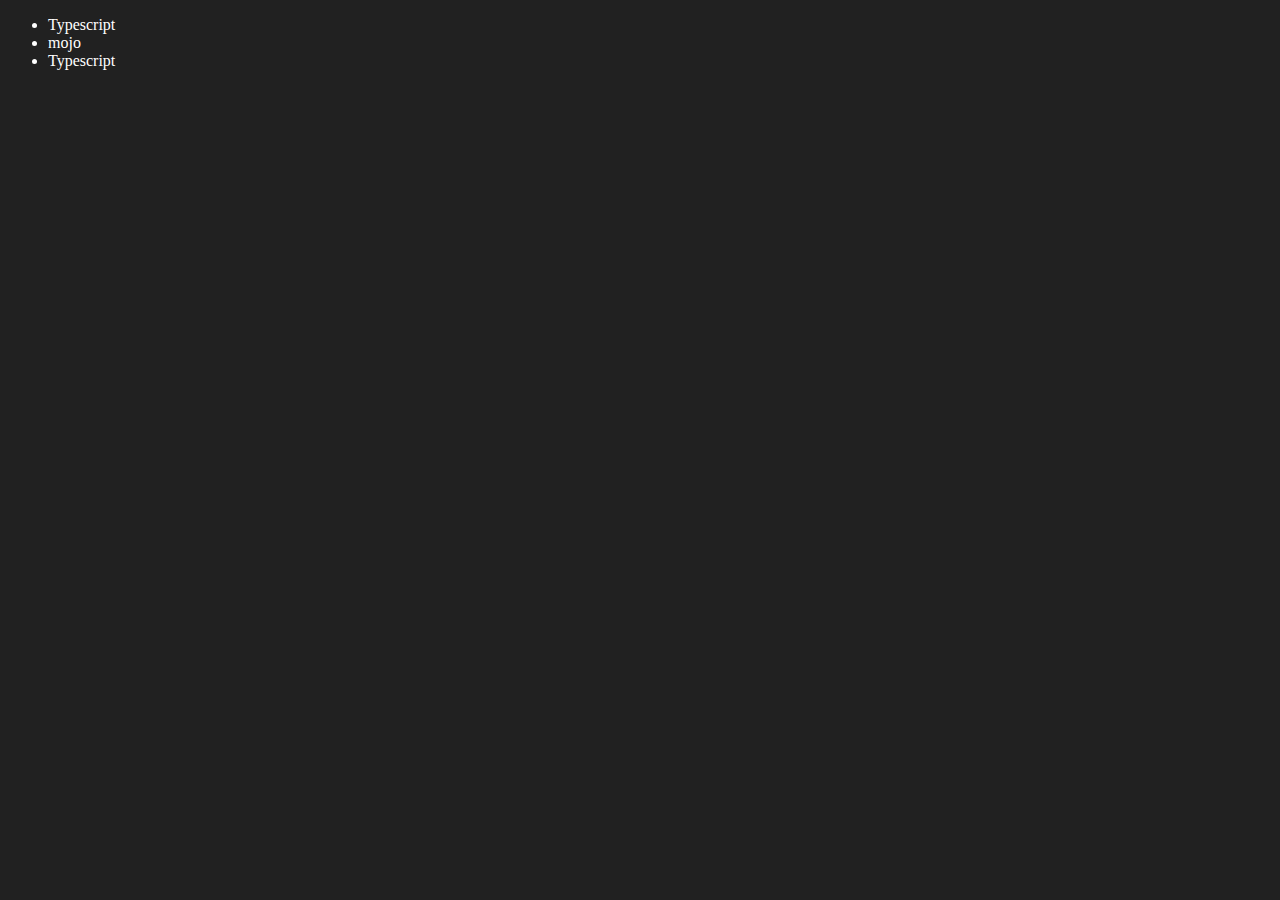
<file: 06_dom/four.html>
<!DOCTYPE html>
<html lang="en">
<head>
    <meta charset="UTF-8">
    <meta name="viewport" content="width=device-width, initial-scale=1.0">
    <title>Dom</title>
</head>
<body style="background-color: #212121; color: #fff;">
    <ul class="language">
        <li>Javascript</li>
    </ul>
</body>
<script>
    function addLanguage(langName){
        const li = document.createElement('li')
        li.innerHTML = `${langName}`
        document.querySelector('.language').appendChild(li)

    }
    addLanguage("Python")
    addLanguage("Typescript")

    function addOptiLanguange(langName){
        const li = document.createElement('li')
        li.appendChild(document.createTextNode(langName))
        document.querySelector('.language').appendChild(li)
    }
    addOptiLanguange("golang")


    //Edit

    const secondLang = document.querySelector('li:nth-child(2)')
    console.log(secondLang);
    
    // secondLang.innerHTML = "Mojo"
    const newLi = document.createElement('li')
    newLi.textContent = "mojo"
    secondLang.replaceWith(newLi)

    //Edit
    const FirstLang = document.querySelector('li:first-child')
    FirstLang.outerHTML = '<li>Typescript</li>'
    

    //remove
    const lastLang = document.querySelector('li:last-child')
    lastLang.remove()

</script>
</html>
</file>
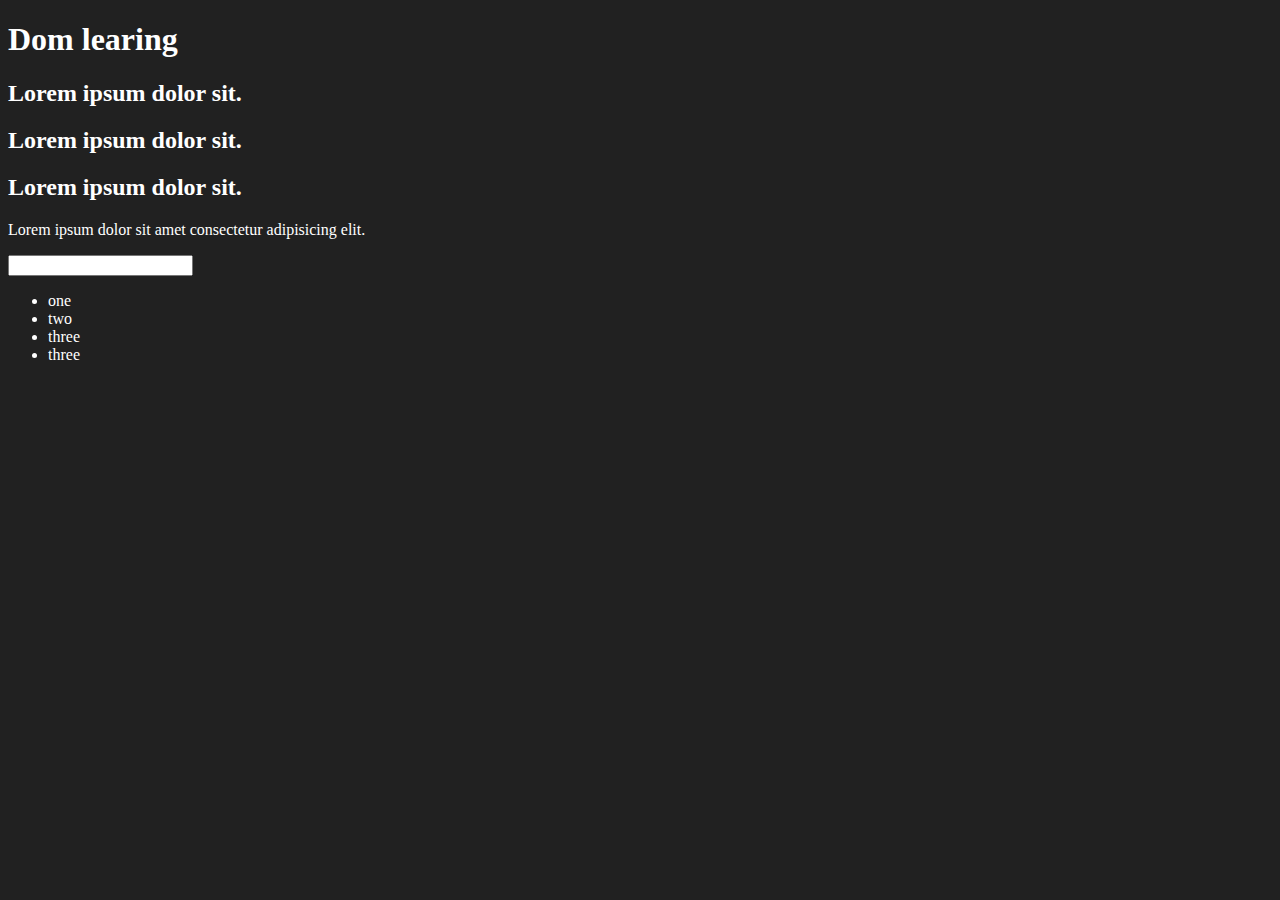
<file: 06_dom/one.html>
<!DOCTYPE html>
<html lang="en">
<head>
    <meta charset="UTF-8">
    <meta name="viewport" content="width=device-width, initial-scale=1.0">
    <title>Dom</title>
    <style>
        .bg-black{
            background-color: #212121;
            color: #fff;
        }
    </style>
</head>
<body class="bg-black">
    <div class="bg-black">
        <h1 id = "title" class="heading">Dom learing <span style="display: none;">test text</span></h1>
        <h2>Lorem ipsum dolor sit.</h2>
        <h2>Lorem ipsum dolor sit.</h2>
        <h2>Lorem ipsum dolor sit.</h2>
        <p>Lorem ipsum dolor sit amet consectetur adipisicing elit.</p>
        <input type="password" name="" id="">

        <ul>
            <li class="list-item" >one</li>
            <li class="list-item">two</li>
            <li class="list-item">three</li>
            <li class="list-item">three</li>
        </ul>
    </div>
</body>
</html>
</file>
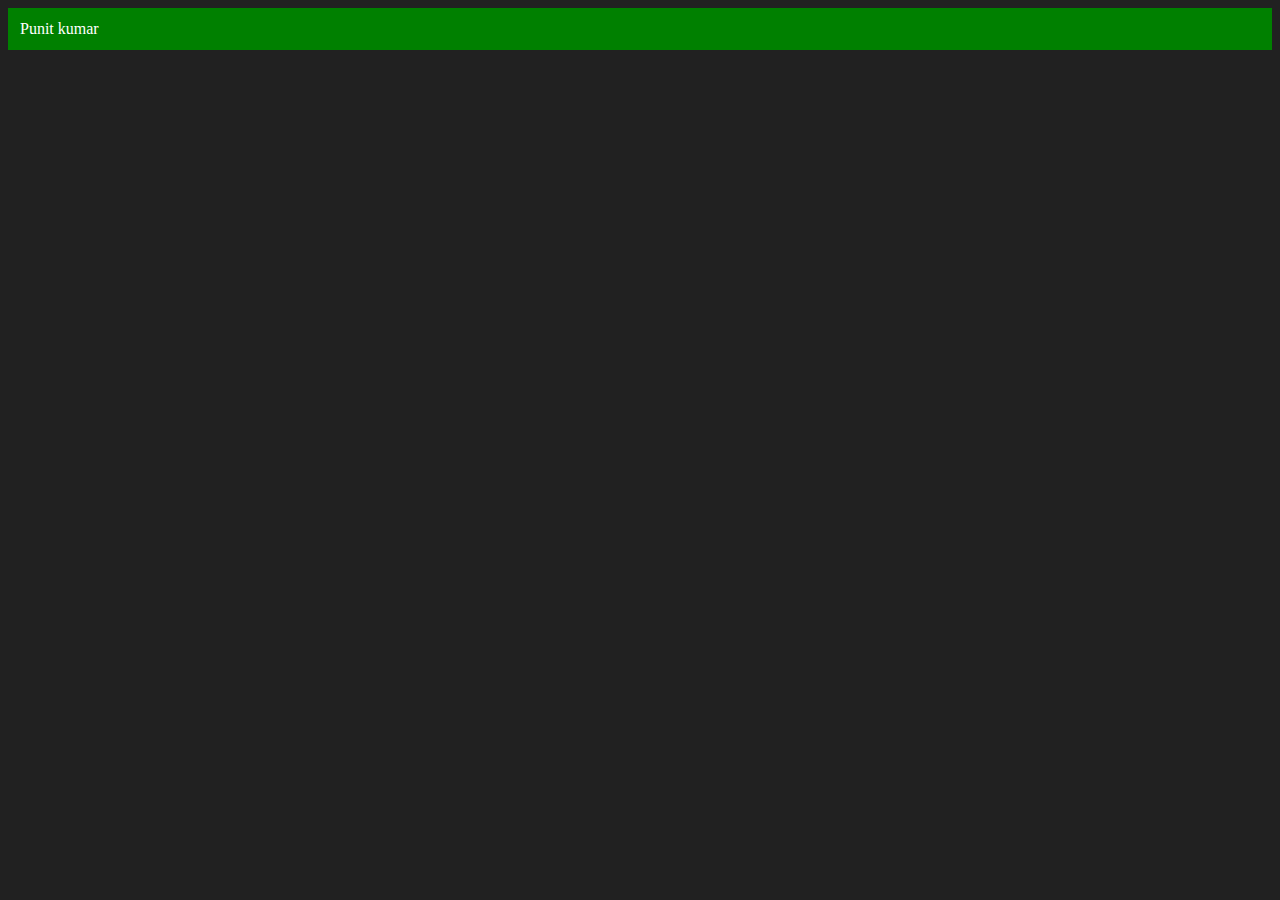
<file: 06_dom/three.html>
<!DOCTYPE html>
<html lang="en">
<head>
    <meta charset="UTF-8">
    <meta name="viewport" content="width=device-width, initial-scale=1.0">
    <title>Dom Learning</title>
</head>
<body style="background-color: #212121; color: #fff;">
    
</body>

<script>
    const  div = document.createElement('div')
    console.log(div);
    div.className = "main"
    div.id = Math.round(Math.random() * 10 + 1)
    div.setAttribute('title', 'generated title')
    div.style.backgroundColor = "green"
    div.style.padding = "12px"
    // div.innerText = "punit kumar"
    const addText = document.createTextNode('Punit kumar')
    div.appendChild(addText)

    document.body.appendChild(div)

</script>
</html>
</file>
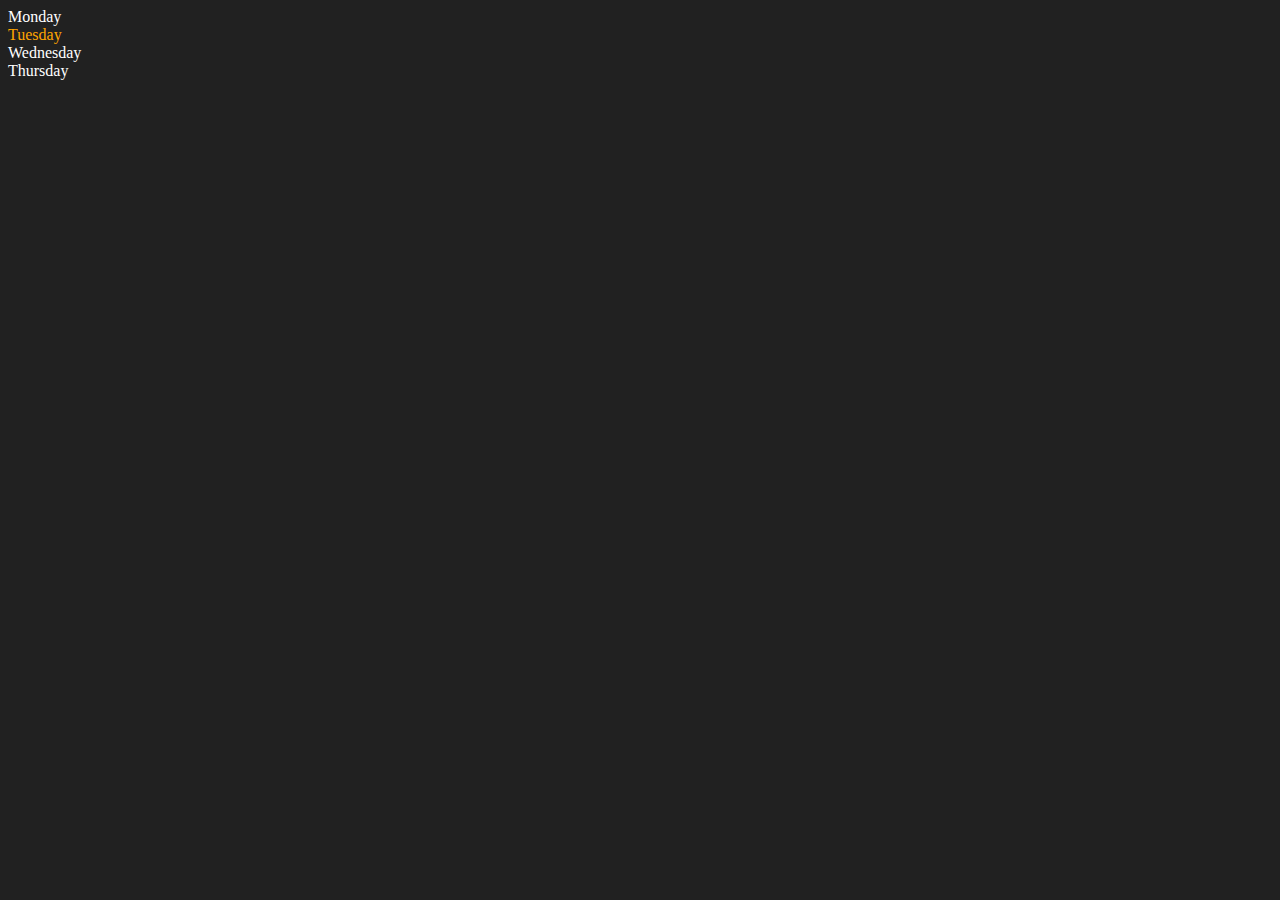
<file: 06_dom/two.html>
<!DOCTYPE html>
<html lang="en">
<head>
    <meta charset="UTF-8">
    <meta name="viewport" content="width=device-width, initial-scale=1.0">
    <title>Dom | learning</title>
</head>
<body style="background-color: #212121; color: #fff;">
    <div class="parent" >
        <!-- this is a comment -->
        <div class="day">Monday</div>
        <div class="day">Tuesday</div>
        <div class="day">Wednesday</div>
        <div class="day">Thursday</div>
    </div>
</body>
<script>
    const parent = document.querySelector('.parent')
    // console.log(parent);
    // console.log(parent.children[1].innerHTML);

    for (let i = 0; i < parent.children.length; i++) {
        // console.log(parent.children[i].innerHTML);
        
    }
    parent.children[1].style.color = "orange"
    // console.log(parent.firstElementChild);
    // console.log(parent.lastElementChild);

    const dayOne = document.querySelector('.day')
    // console.log(dayOne);
    // console.log(dayOne.parentElement);
    // console.log(dayOne.nextElementSibling);

    console.log("NODES: ", parent.childNodes);
    
    
    
    
    
</script>
</html>
</file>
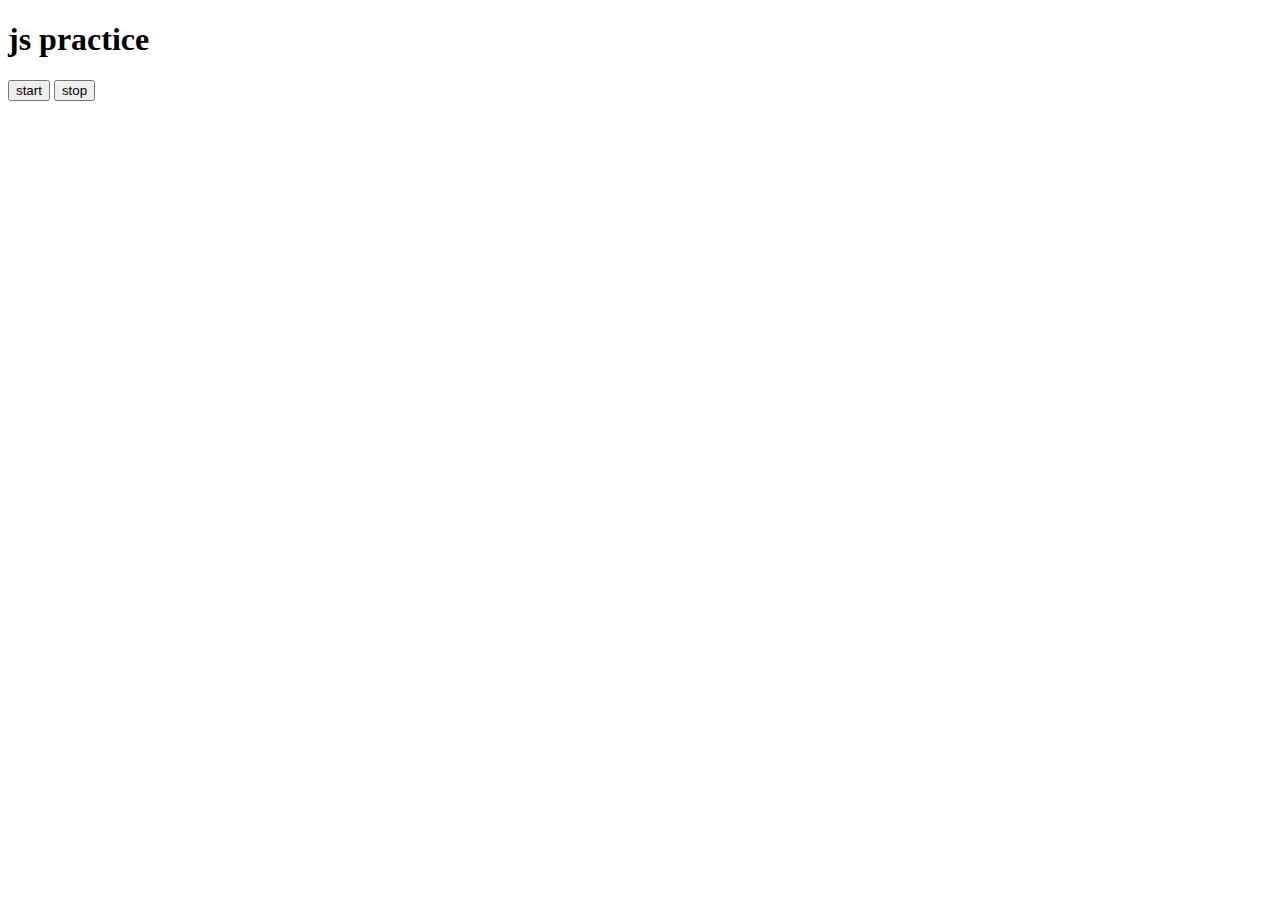
<file: 08_events/three.html>
<!DOCTYPE html>
<html lang="en">
<head>
    <meta charset="UTF-8">
    <meta name="viewport" content="width=device-width, initial-scale=1.0">
    <title>Document</title>
</head>
<body>
    <h1>js practice</h1>
    <button id="start">start</button>
    <button id="stop">stop</button>
</body>
<script>
    const sayDate =  function(str){
    console.log(str, Date.now());
   }
  const inertvalId =  setInterval(sayDate ,1000, "hi")
  clearInterval(inertvalId)
</script>
</html>
</file>
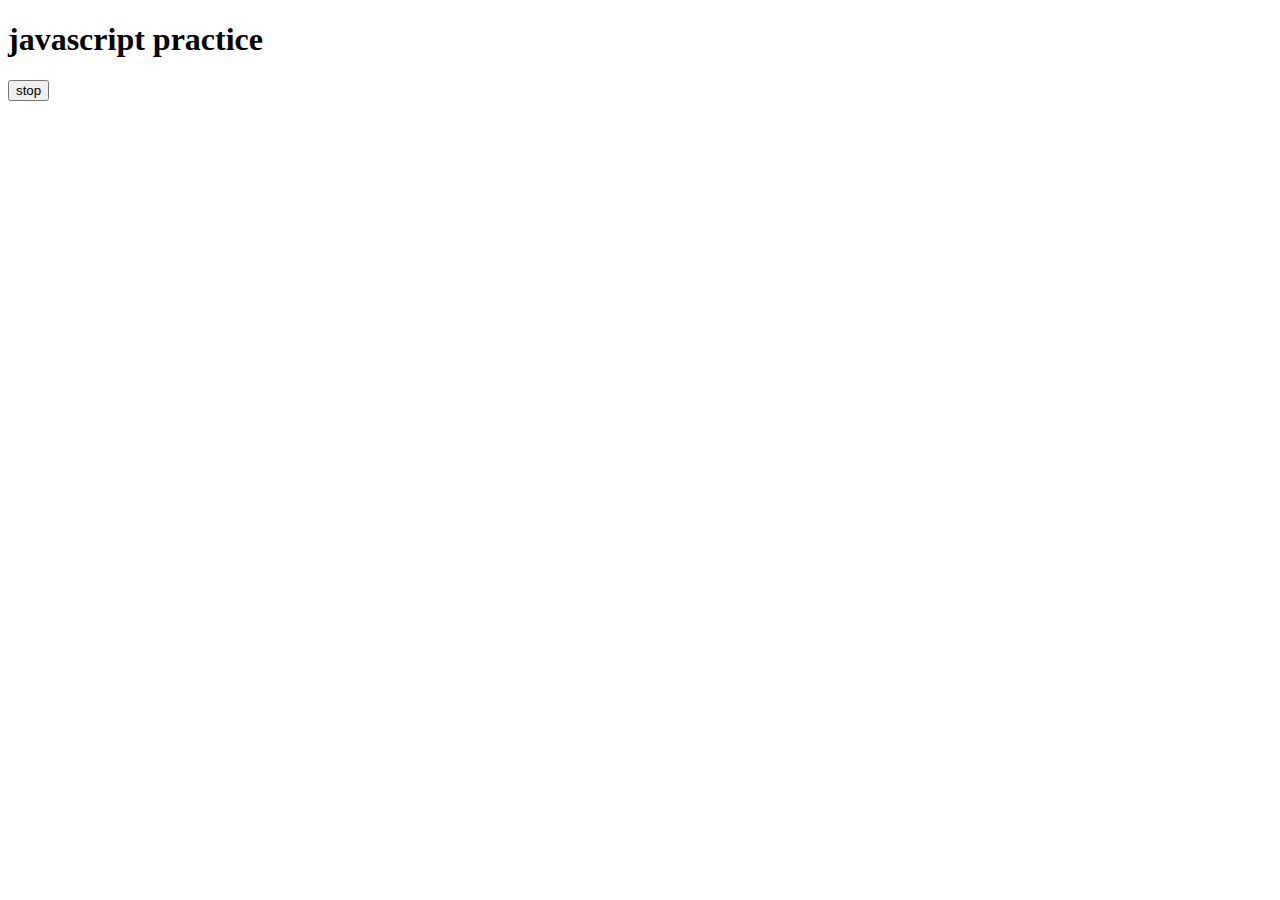
<file: 08_events/two.html>
<!DOCTYPE html>
<html lang="en">
<head>
    <meta charset="UTF-8">
    <meta name="viewport" content="width=device-width, initial-scale=1.0">
    <title>Document</title>
</head>
<body>
    <h1>javascript practice</h1>
    <button id="stop">stop</button>
</body>
<script>
    const sayPunit = function() {
       console.log("Punit");
       
    } 
    const changeText = function(){
        document.querySelector('h1').
    innerHTML = "best javascript"
    }
    
    const changeMe = setTimeout(changeText, 2000)

    document.querySelector('#stop').
    addEventListener('click', function(){
        clearTimeout(changeMe)
        console.log("STOPPED");
        
    })
</script>
</html>
</file>
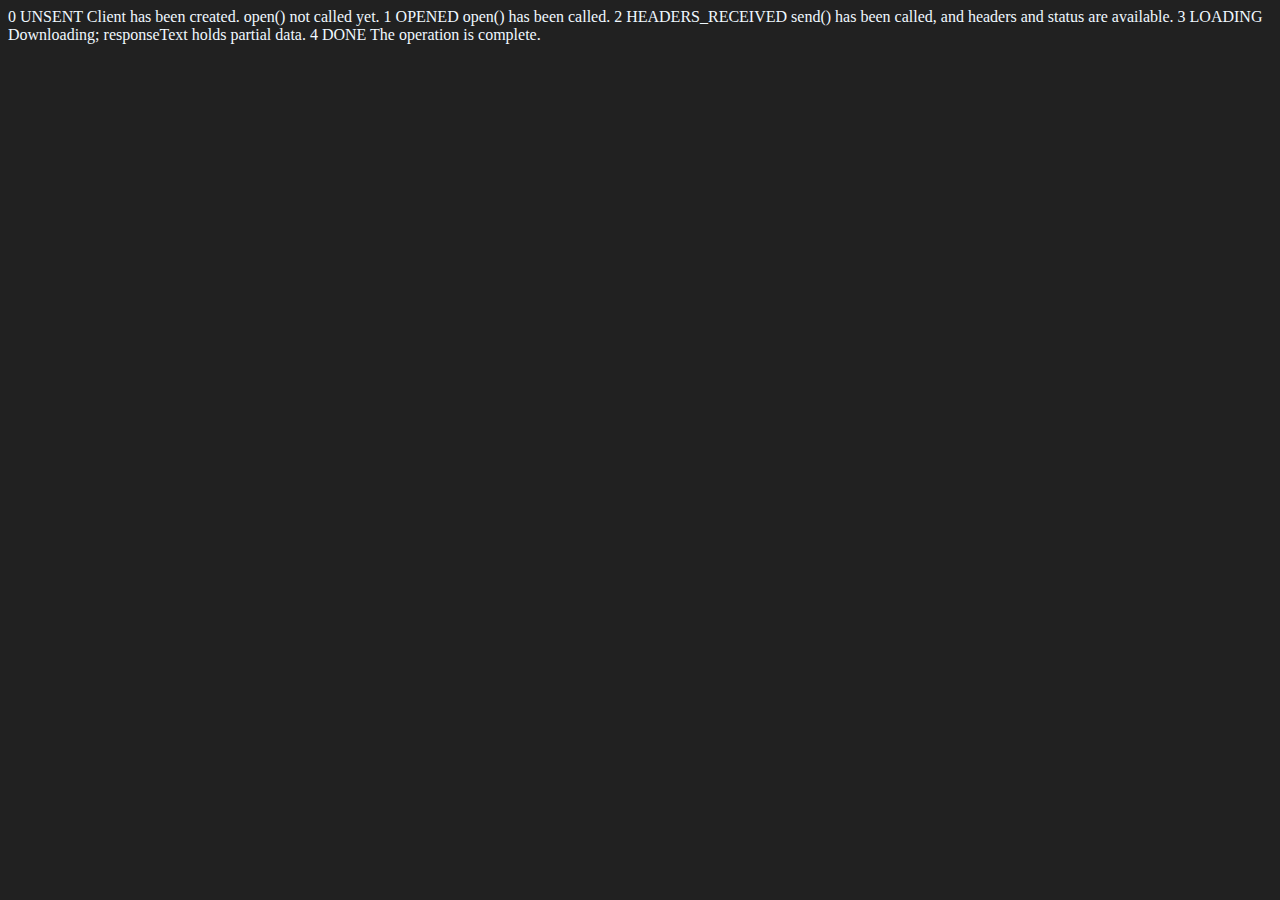
<file: 09_advance/ApiRequest.html>
<!DOCTYPE html>
<html lang="en">
<head>
    <meta charset="UTF-8">
    <meta name="viewport" content="width=device-width, initial-scale=1.0">
    <title>Document</title>
</head>
<body style="background-color: #212121; color: aliceblue;">
    0	UNSENT	Client has been created. open() not called yet.
1	OPENED	open() has been called.
2	HEADERS_RECEIVED	send() has been called, and headers and status are available.
3	LOADING	Downloading; responseText holds partial data.
4	DONE	The operation is complete.
</body>
<script>
    const requestUrl = 'https://api.github.com/users/hiteshchoudhary';
   const xhr = new XMLHttpRequest();
     xhr.open('GET', requestUrl)
//    console.log("HERE");
    xhr.onreadystatechange = function(){
    console.log(xhr.readyState);
    if (xhr.readyState === 4) {
        const data = JSON.parse(this.responseText);
        console.log(typeof data);
        console.log(data.followers);
        
    }
   }
   xhr.send();
</script>
</html>
</file>
